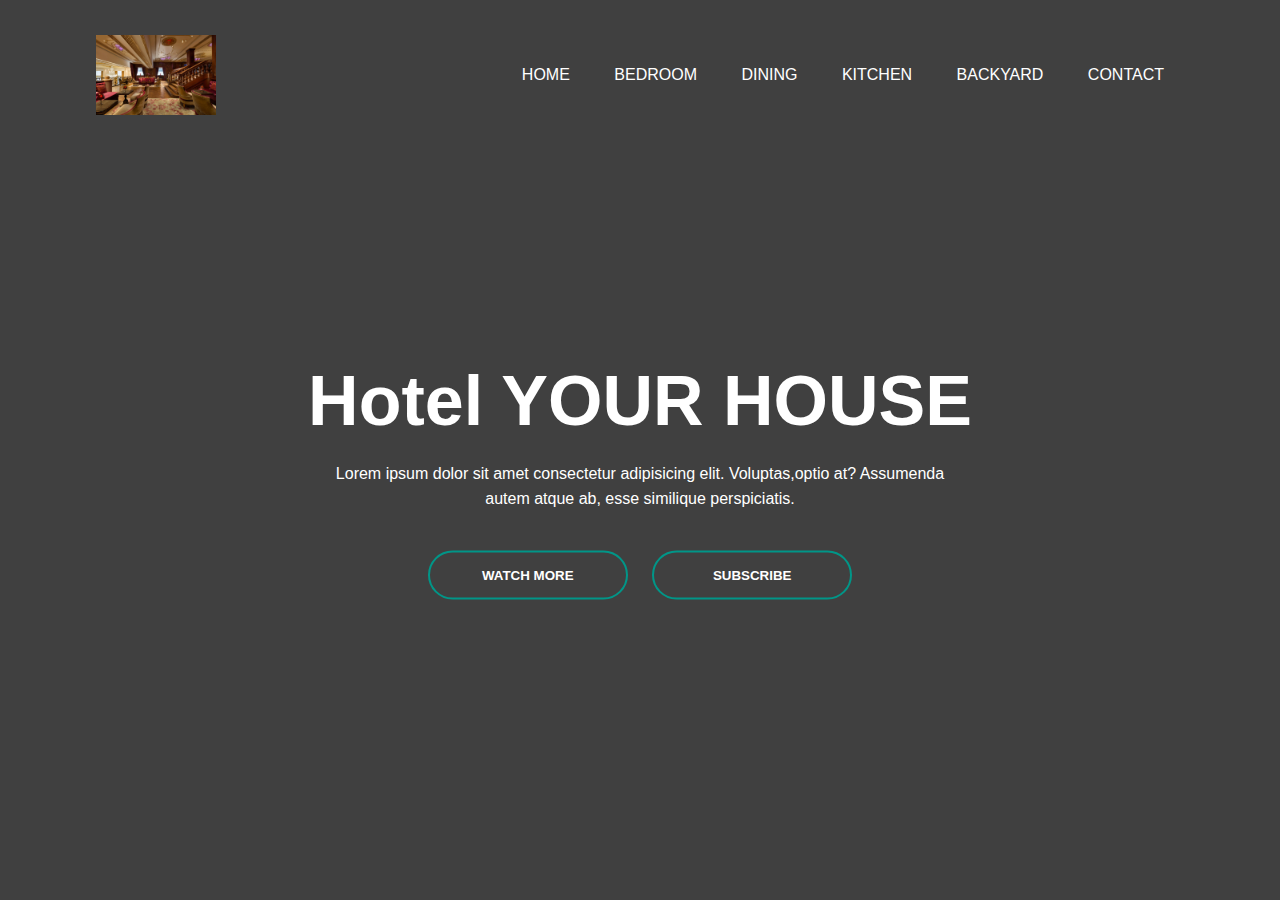
<file: index.html>
<!DOCTYPE html>
<html lang="en">
<head>
    <meta charset="UTF-8">
    <meta name="viewport" content="width=device-width, initial-scale=1.0">
    <title>Document</title>
    <link rel="stylesheet" href="./styel.css">
</head>
<body>
    <div class="banner">
        <div class="navbar">
            <img src="./scale_1200.jpeg" class="logo">
            <ul>
                <li><a href="./index.html">Home</a></li>
                <li><a href="badroom.html">Bedroom</a></li>
                <li><a href="./dining.html">Dining</a></li>
                <li><a href="kichen.html">Kitchen</a></li>
                <li><a href="backyard.HTML">Backyard</a></li>
                <li><a href="cantact .html">contact</a></li>
            </ul>
        </div>

    <div class="content">
            <h1>  Hotel YOUR HOUSE</h1>
        <p>Lorem ipsum dolor sit amet consectetur
         adipisicing elit. Voluptas,optio at? Assumenda 
         <br>autem atque ab, esse similique perspiciatis.</p>
         <div>
            <button type="button"><span></span>WATCH MORE</button>
            <button type="button"><span></span>SUBSCRIBE</button>
         </div>
    </div>

    </div>
</body>
</html>
</file>
<file: styel.css>
*{
    margin: 0;
    padding: 0;
    font-family: sans-serif;
}
.banner{
    width: 100%;
    height: 100vh;
    background-image: linear-gradient(rgba(0,0,0,0.75),rgba(0,0,0,0.75)),url('https://i.pinimg.com/736x/42/0f/52/420f526ec6edf7e5adc8b45dcc5a3e15.jpg');
    background-size: cover;
    background-position: center;
}
.navbar{
    width: 85%;
    margin: auto;
    padding: 35px 0;
    display: flex;
    align-items: center;
    justify-content: space-between;
}
.logo{
    width: 120px;
    cursor: pointer;
}
.navbar ul li{
    list-style: none;
    display: inline-block;
    margin: 0 20px;
    position: relative;
}
.navbar ul li a{
    text-decoration: none;
    color: #fff;
    text-transform: uppercase;
}
.navbar ul li::after{
    content: '';
    height: 3px;
    width: 0;
    background: #009688;
    position: absolute;
    left: 0;
    bottom: -10px;
    transition: 0.5s;
}
.navbar ul li:hover::after{
    width: 100%;
}
.content{
    width: 100%;
    position: absolute;
    top: 50%;
    transform: translateY(-50%);
    text-align: center;
    color: #fff;
}
.content h1{
    font-size: 70px;
    margin-top: 80px;
}
.content p{
    margin: 20px auto;
    font-weight: 100;
    line-height: 25px;
}
button{
    width: 200px;
    padding: 15px 0;
    text-align: center;
    margin: 20px 10px;
    border-radius: 25px;
    font-weight: bold;
    border: 2px solid #009688;
    background-color: transparent;
    color: #fff;
    cursor: pointer;
    position: relative;
    overflow: hidden;
}
span{
    background: #009688;
    height: 100%;
    width: 0;
    border-radius: 25px;
    position: absolute;
    left: 0;
    bottom: 0;
    z-index: -1;
    transition: 0.5s;
}
button:hover span{
    width: 100%;
}
button:hover{
    border: none;
}
</file>
